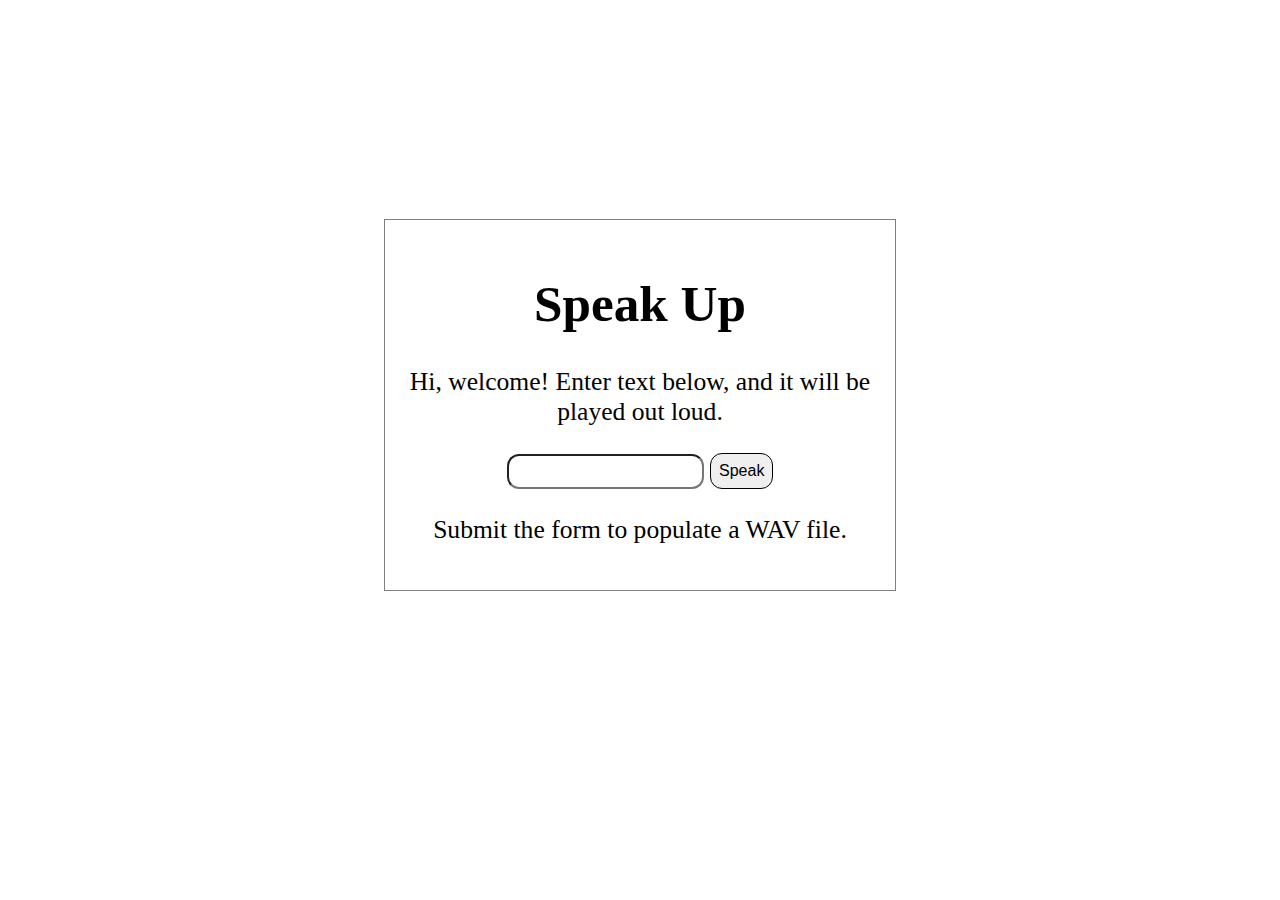
<file: templates/index.html>
<!DOCTYPE html>
<html lang="en">
	<head>
		<meta charset="utf-8" />
		<meta name="viewport" content="width=device-width, initial-scale=1" />
		<title>Speak Up!</title>
		<link rel="stylesheet" href="../static/styles.css" />
	</head>

	<body>
		<div class="content">
            <h1>Speak Up</h1>
            <p>Hi, welcome! Enter text below, and it will be played out loud.</p>

            <form action="{{ url_for('speak')}}" method="post">
                <input type="text" name="content" maxlength="2000"/>
                <button type="submit">Speak</button>
            </form>

            <p>Submit the form to populate a WAV file.</p>
        </div>
	</body>
</html>
</file>
<file: static/styles.css>
body{
    text-align: center;
    font-size:1.6rem;
    background-image: url("https://www.toptal.com/designers/subtlepatterns/uploads/leaves.png");
    background-repeat: repeat;

    display:flex;
    flex-direction: column;
    justify-content: center;
    align-content: center;
    height:90vh;
    width:40vw;
    margin:auto;
}

input{
    padding:8px;
    border-radius:12px;
}

button{
    padding:8px;
    border-radius:12px;
    border: 1px solid black;
    font-size:1rem;
}

.content{
    padding:20px;
    background: white;
    border:1px solid gray;
    text-align: center;
}
</file>
